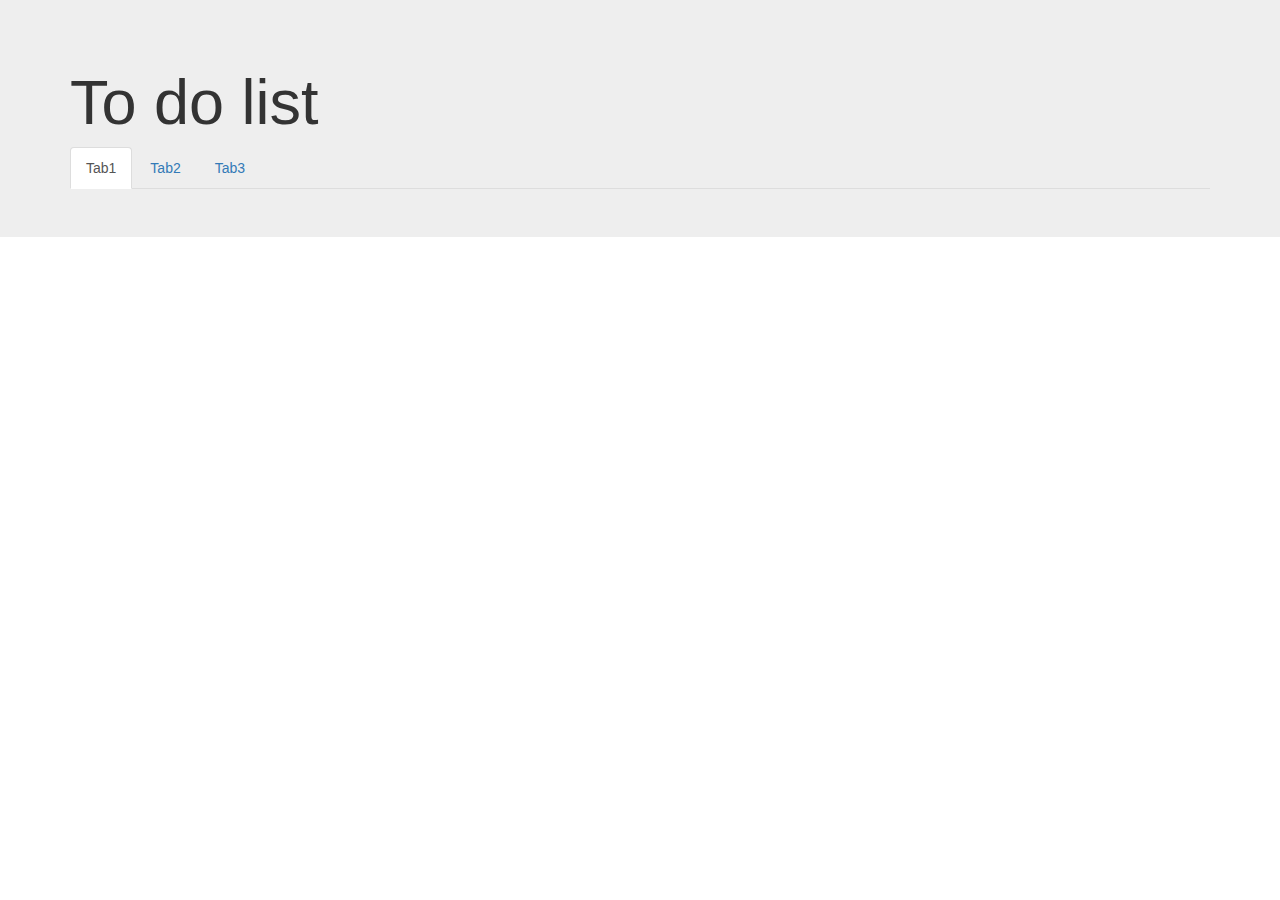
<file: app/index.html>
<html ng-app="myApp">
<head>
<link rel="stylesheet" href="../bower_components/bootstrap/dist/css/bootstrap.css">
<meta charset="UTF-8">
<title>Paul's Tab Example</title>

</head>

<body >
  <div class="jumbotron">
     <div class="container">    
        <h1>To do list</h1>
        <div>
          <div ng-init="tab=1" ng-controller="tabController">
<!--              <div ng-controller="tabController">
              <tabset justified="true">
                <tab heading="Justified"><a href="#list1">Tab1</a></tab>
                <tab heading="SJ"><a href="#list2">Tab2</a></tab>
                <tab heading="Long Justified"><a href="#list3">Tab3</a></tab>
              </tabset>
 -->           
            <ul class="nav nav-tabs">
              <li ng-class="{active: tab == 1}" ><a ng-click="tab = 1" href="#list1">Tab1</a></li>
              <li ng-class="{active: tab == 2}" ><a ng-click="tab = 2" href="#list2">Tab2</a></li>
              <li ng-class="{active: tab == 3}" ><a ng-click="tab = 3" href="#list3">Tab3</a></li>
            </ul>
            <div class="tab-content">
         
              <div class="tab-pane" ng-class="{active: tab == 1}" ng-show="tab == 1"></div>
              <div class="tab-pane" ng-class="{active: tab == 2}" ng-show="tab == 2"></div>
              <div class="tab-pane" ng-class="{active: tab == 3}" ng-show="tab == 3"></div>
        	</div>
          </div>
        </div>
        
        <div ui-view></div>
    </div>
 </div>
    
    <script src="../bower_components/angular/angular.js"></script>
    <script src="../bower_components/angular-ui-router/release/angular-ui-router.js"></script>
    <script src="../bower_components/angular-bootstrap/ui-bootstrap.js"></script>
    <script src="../bower_components/ngstorage/ngStorage.js"></script>
    <script src="scripts/app.js"></script>
	<script src="scripts/main_controller.js"></script>
    <script src="scripts/second_controller.js"></script>
    <script src="scripts/third_controller.js"></script>
    <script src="scripts/tab_controller.js"></script>
	
</body>
</html>
</file>
